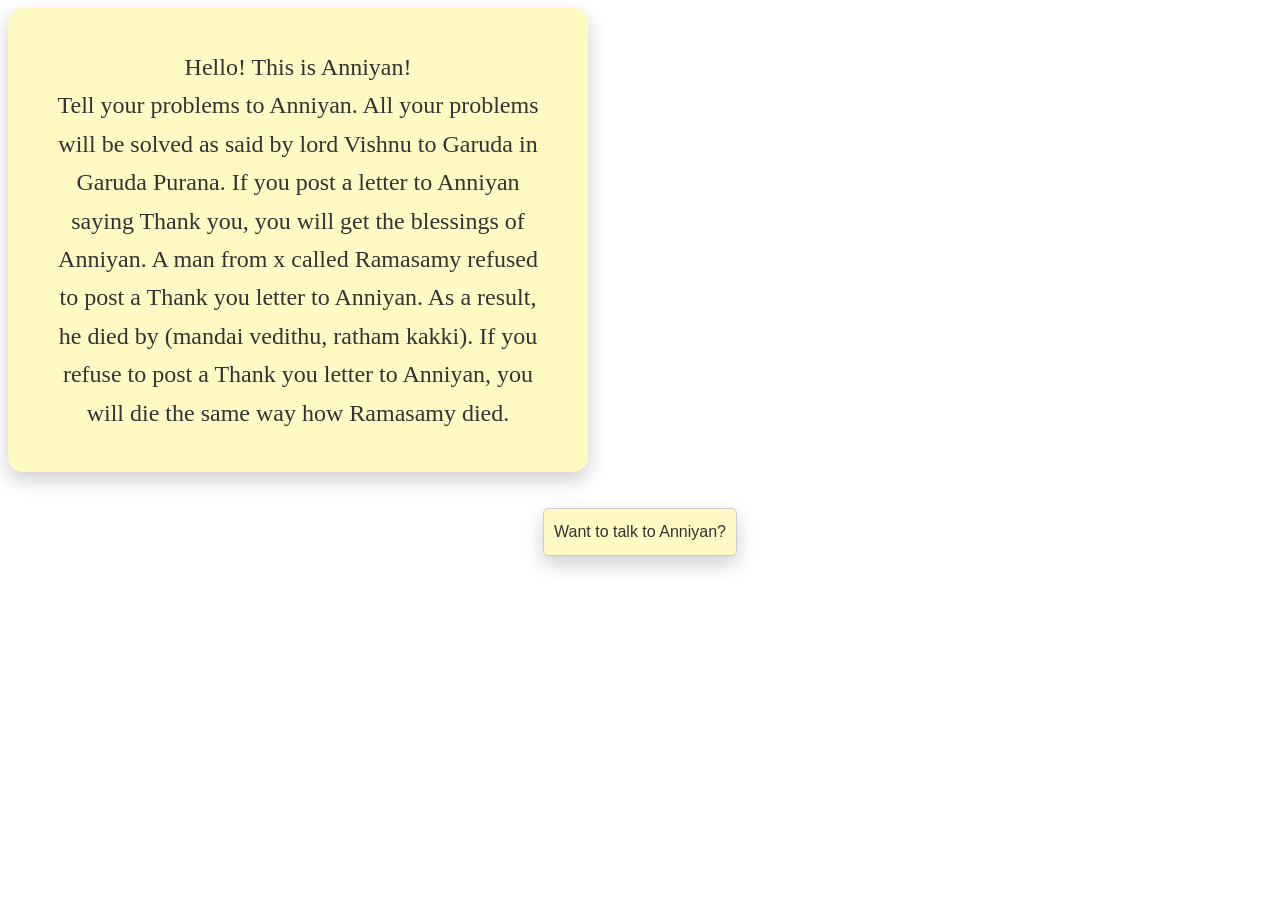
<file: Anniyan Letter.html>
<!DOCTYPE html>
<html lang="en">
<head>
    <meta charset="UTF-8">
    <meta name="viewport" content="width=device-width, initial-scale=1.0">
    <title>Anniyan Letter</title>
	<link rel="stylesheet" type="text/css" href="Anniyanlettercss.css">
	<link rel="icon" type="image/png" href="https://raw.githubusercontent.com/Harish040805/anniyan/refs/heads/main/anniyanfavicon.webp">
</head>
<body>
    <div class="splash-screen" id="splash-screen"></div>
    <div class="main-content" id="main-content">
<div class="letter-container">
Hello! This is Anniyan!
<br>
Tell your problems to Anniyan. All your problems will be solved as said by lord Vishnu to Garuda in Garuda Purana. 
If you post a letter to Anniyan saying Thank you, you will get the blessings of Anniyan. A man from x called Ramasamy refused to post 
a Thank you letter to Anniyan. As a result, he died by (mandai vedithu, ratham kakki). If you refuse to post a
Thank you letter to Anniyan, you will die the same way how Ramasamy died.
</div>
<br><br>
<center>
  <button class="Enter" onclick="window.location.href='Anniyan Main.html'">Want to talk to Anniyan?</button>
</center>
    </div>
<script>
const splashScreen = document.getElementById('splash-screen');
const mainContent = document.getElementById('main-content');

setTimeout(async function() {
    splashScreen.style.display = 'none';
    mainContent.classList.add('show');

    if (scaryVoice) {
        await speak("Sarva Dharmaan Pari Tyajya Maam Ekam Sarnam Vraja! Aham Thvaam Sarva Paa peap you Mokshish yaami! Ma Chusaa! He who comes from hell is not afraid of hot ashes! Anniyan dot com!", scaryVoice);
    } else {
        loadVoice().then(v => speak("Sarva Dharmaan Pari Tyajya Maam Ekam Sarnam Vraja! Aham Thvaam Sarva Paa peap you Mokshish yaami! Ma Chusaa! He who comes from hell is not afraid of hot ashes! Anniyan dot com!", v));
    }
}, 6000); 
</script>

</body>

</html>
</file>
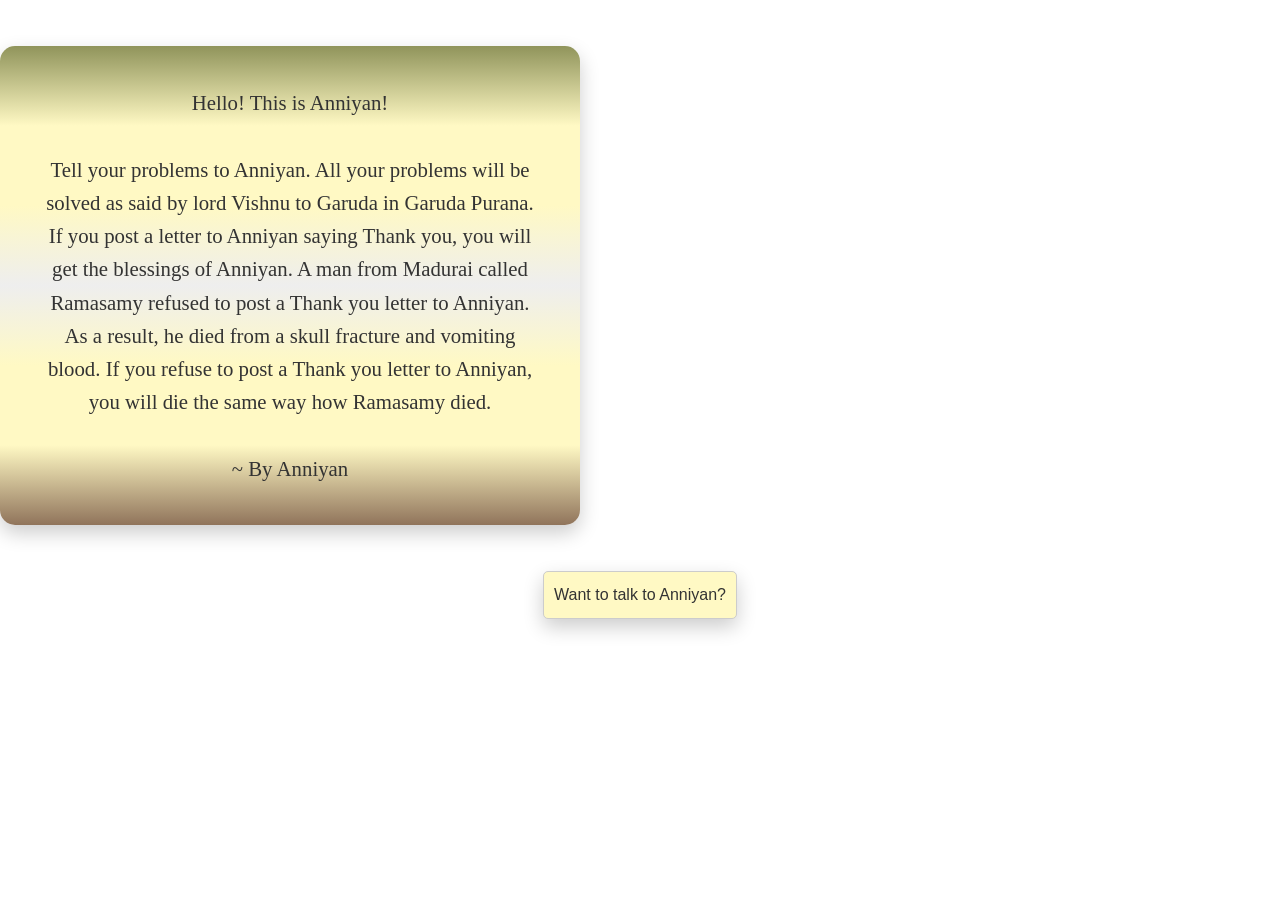
<file: anniyanletter.html>
<!DOCTYPE html>
<html lang="en">
<head>
    <meta charset="UTF-8">
    <meta name="viewport" content="width=device-width, initial-scale=1.0">
    <title>Anniyan.com | Introduction Letter</title>
	<link rel="stylesheet" type="text/css" href="anniyanlettercss.css">
	<link rel="icon" type="image/png" href="https://raw.githubusercontent.com/Harish040805/anniyan/refs/heads/main/anniyanfavicon.webp">
</head>
<body>
    <div class="splash-screen" id="splash-screen"></div>
    <div class="main-content" id="main-content">
		<br><br>
<div class="letter-container">
Hello! This is Anniyan!
<br><br>
Tell your problems to Anniyan. All your problems will be solved as said by lord Vishnu to Garuda in Garuda Purana. 
If you post a letter to Anniyan saying Thank you, you will get the blessings of Anniyan. A man from Madurai called Ramasamy refused to post 
a Thank you letter to Anniyan. As a result, he died from a skull fracture and vomiting blood. If you refuse to post a
Thank you letter to Anniyan, you will die the same way how Ramasamy died.
<br><br>
	~ By Anniyan
</div>
<br><br>
<center>
  <button class="Enter" onclick="window.location.href='https://harish040805.github.io/anniyan/naraga.html'">Want to talk to Anniyan?</button>
</center>
    </div>
<script>
const splashScreen = document.getElementById('splash-screen');
const mainContent = document.getElementById('main-content');

setTimeout(() => {
    splashScreen.style.display = "none";
    mainContent.style.display = "block";
}, 3000); 
</script>
</body>
</html>
</file>
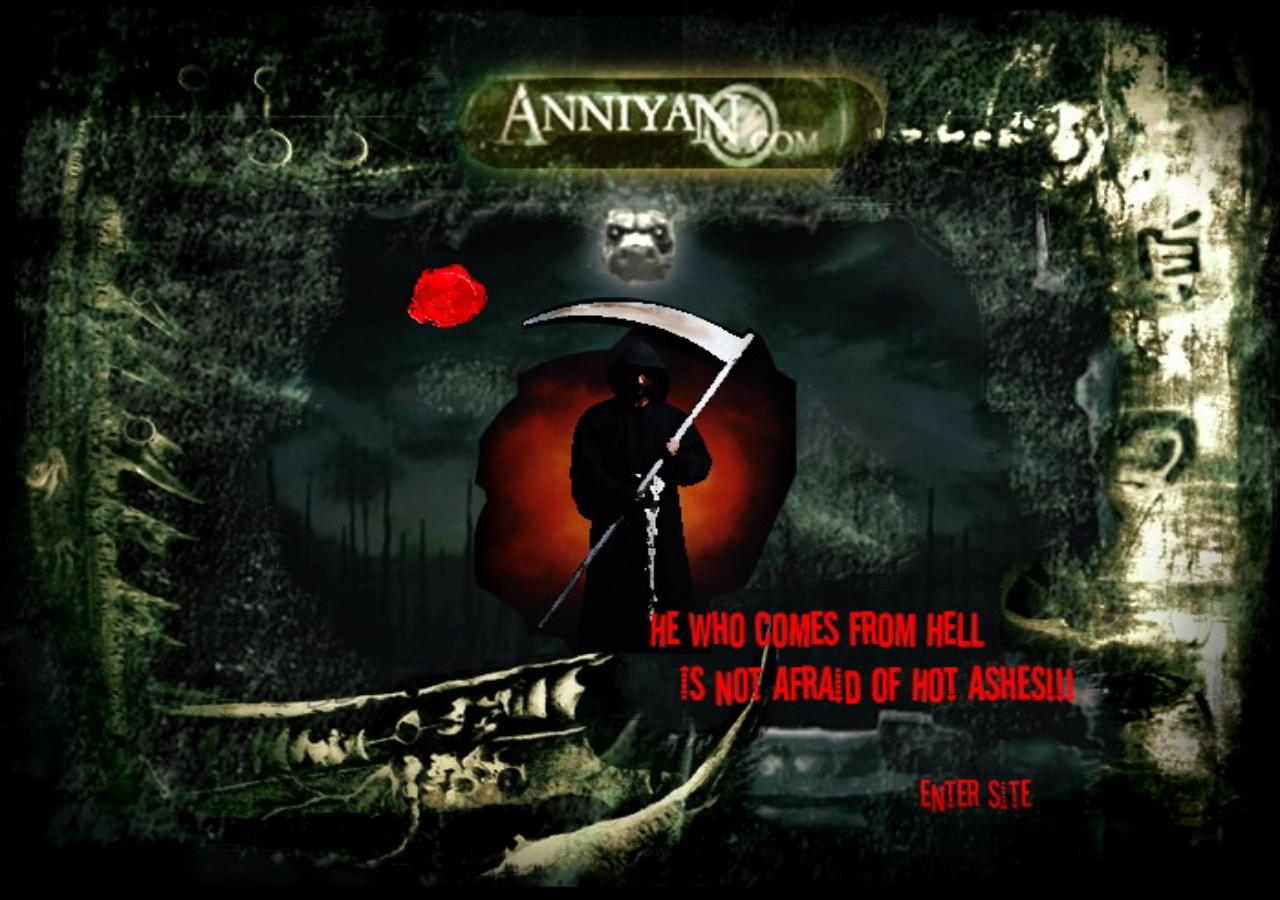
<file: anniyanwelcome.html>
<!DOCTYPE html>
<html lang="en">
<head>
    <meta charset="UTF-8">
    <meta name="viewport" content="width=device-width, initial-scale=1.0">
    <title>Anniyan.com | Welcome</title>
	<link rel="stylesheet" type="text/css" href="anniyanwelcomecss.css">
	<link rel="icon" type="image/png" href="https://raw.githubusercontent.com/Harish040805/anniyan/refs/heads/main/anniyanfavicon.webp">
</head>
<body>
    <div class="splash-screen" id="splash-screen"></div>
    <div class="main-content" id="main-content">
  <button class="Enter" onclick="window.location.href='anniyanletter.html'">.</button>
    </div>
	<script src="anniyanwelcomejs.js"></script>
</body>
</html>
</file>
<file: Anniyanlettercss.css>
.splash-screen {
            position: absolute;
            top: 0;
            left: 0;
            width: 100%;
            height: 100vh;
            background-image: url('https://i.pinimg.com/736x/b3/8b/f7/b38bf71d8a4109737455a9f828d0e481.jpg');
            background-size: cover;
            background-position: center;
            z-index: 1;
            animation: fadeOut 6s forwards;
        }
        @keyframes fadeOut {
            0% {
                opacity: 1;
            }
            100% {
                opacity: 0;
            }
        }
.letter-container {
    background-color: #fff9c4;
    padding: 40px;
    border-radius: 15px;
    box-shadow: 0 8px 20px rgba(0,0,0,0.2);
    max-width: 500px;
    text-align: center;
    font-size: 1.5rem;
    line-height: 1.6;
    color: #333;
}

body{
    align-items: center;
    justify-items: center;
    justify-content: center;
}

button{
    background-color: #fff9c4;
    padding: 10px;
    border-radius: 5px;
    max-width: 500px;
    text-align: center;
    font-size: 1rem;
    line-height: 1.6;
    color: #333;
    border: 1px solid #ccc;
    box-shadow: 0 8px 20px rgba(0,0,0,0.2);
}
</file>
<file: anniyanlettercss.css>
body{ background-image: url("https://raw.githubusercontent.com/Harish040805/anniyan/refs/heads/main/introgation.webp"); font-family: 'Creepster', cursive; 
    background-size: 100% 100%; background-repeat: no-repeat; margin: 0; padding: 0; height: 100vh; width: 100%; align-items: center; justify-items: center; 
    justify-content: center; font-size: 20px;}
.splash-screen { position: absolute; top: 0; left: 0; width: 100%; height: 100vh;
        background-image: url('https://raw.githubusercontent.com/Harish040805/anniyan/refs/heads/main/hellsplashscreen.jpg'); background-size: cover;
        background-position: center; z-index: 1; animation: fadeOut 4s forwards; }
@keyframes fadeOut {
        0% { opacity: 1; }
        100% { opacity: 0; }
}
.letter-container { background-image: linear-gradient(#90945b,#fff9c4,#fff9c4,#eee,#fff9c4,#fff9c4,#90745b); padding: 40px; border-radius: 15px; 
                   box-shadow: 0 8px 20px rgba(0,0,0,0.2); max-width: 500px; text-align: center; font-size: 1.3rem; line-height: 1.6; color: #333; }
button{ background-color: #fff9c4; padding: 10px; border-radius: 5px; max-width: 500px; text-align: center; font-size: 1rem; line-height: 1.6;
    color: #333; border: 1px solid #ccc; box-shadow: 0 8px 20px rgba(0,0,0,0.2); }
button:hover{ background-color: #e8e2ae; padding: 10px; border-radius: 5px; max-width: 500px; text-align: center; font-size: 1rem; line-height: 1.6;
    color: #333; border: 1px solid #ccc; box-shadow: 0 8px 20px rgba(0,0,0,0.2); }
</file>
<file: anniyanwelcomecss.css>
body { background-image: url("https://harish040805.github.io/anniyan/anniyancom.jpg"); background-size: 100% 100%; background-repeat: no-repeat; margin: 0;
    padding: 0; height: 100vh; width: 100%; font-family: 'Creepster', cursive; }
.splash-screen { position: absolute; top: 0; left: 0; width: 100%; height: 100vh; 
	background-image: url('https://raw.githubusercontent.com/Harish040805/anniyan/refs/heads/main/flash.gif'); background-size: cover; 
	background-position: center; z-index: 1; animation: fadeOut 4s forwards; }
        @keyframes fadeOut {
            0% { opacity: 1; }
            100% { opacity: 0; }
        }
.main-content { opacity: 0; transition: opacity 0.5s; }
.main-content.show { opacity: 1; }
.Anniyan-com { color: #fff; font-size: 36px; text-shadow: 2px 2px 4px #000; padding-top: 20px; }
.Anniyan-com-div{ background-color:rgba(62, 142, 65, 0.5); margin-top: 5px; }
.Enter { width: 170px; height: 40px; background-color: rgba(255, 255, 255, 0.037); color: #ce0000; border: 3px solid #ce0000; padding: 10px; cursor: pointer;
    position: absolute; right: 275px; bottom: 69px; }
.Enter:hover { width: 170px; height: 40px; background-color: rgba(255, 255, 255, 0.037); color: #7d0000; border: 3px solid #7d0000; padding: 10px;
    cursor: pointer; position: absolute; right: 275px; bottom: 69px; }
.login-form button[type="submit"] { width: 100%; height: 40px; background-color: #455c45; color: #fff; padding: 10px; border: none; border-radius: 5px;
    cursor: pointer; }
.login-form button[type="submit"]:hover {  background-color: #2f2f2f; }
.error-message { color: #ff0000; text-align: center; margin-bottom: 20px; }
.welcome-message{ color: #fff; }
#input-tag[type="number"] { color: white; background-color: transparent; }
</file>
